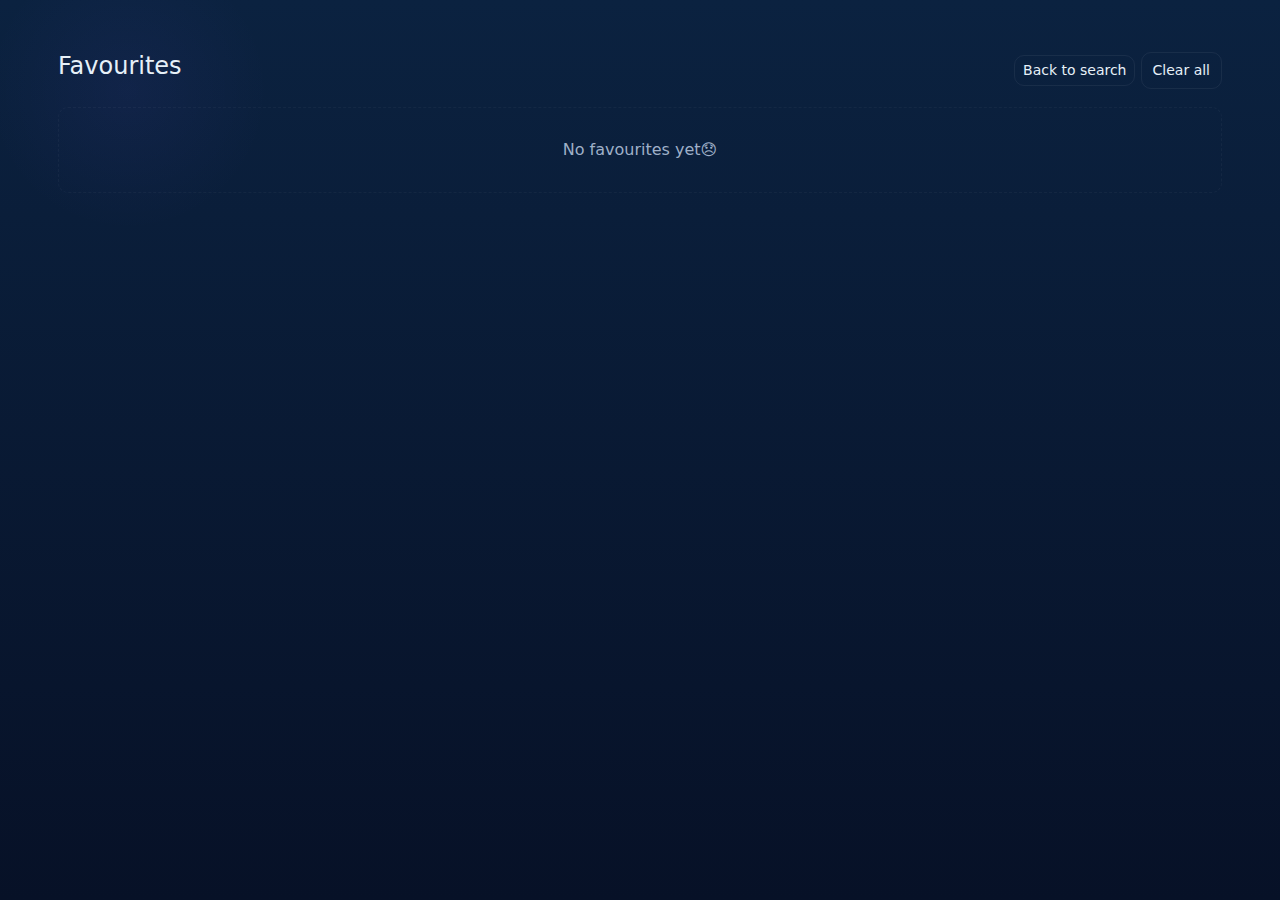
<file: favourites.html>
<!doctype html>
<html lang="en">
<head>
  <meta charset="utf-8" />
  <meta name="viewport" content="width=device-width, initial-scale=1">
  <meta name="viewport" content="width=device-width,initial-scale=1" />
  <title>Favourites</title>
  <link rel="stylesheet" href="https://cdn.jsdelivr.net/npm/bootstrap@5.3.3/dist/css/bootstrap.min.css">
  <link rel="stylesheet" href="css/style.css">
  <link rel="stylesheet" href="https://cdnjs.cloudflare.com/ajax/libs/font-awesome/6.7.2/css/all.min.css">
  <link rel="shortcut icon" type="image/x-icon" href="img/favicon.ico" />
</head>
<body>
  <div class="container mt-4">
    <div class="d-flex align-items-center justify-content-between mb-3">
      <h1 class="h4">Favourites</h1>
      <div>
        <a href="index.html" class="btn btn-secondary btn-sm">Back to search</a>
        <button id="clearAll" class="btn btn-outline-light btn-sm">Clear all</button>
      </div>
    </div>

    <div id="favWrap">
      <div id="favList" class="fav-list"></div>
      <div id="empty" class="empty-fav" hidden>No favourites yet😞</div>
    </div>
  </div>
  <script src="https://code.jquery.com/jquery-3.7.1.min.js"></script>
  <script src="js/alerts.js"></script>
  <script src="js/favourites.js"></script>
</body>
</html>
</file>
<file: css/style.css>
:root {
  --bg-900: #071127; 
  --bg-800: #0b2240;
  --surface: rgba(255,255,255,0.03);
  --glass: rgba(255,255,255,0.04);
  --muted: #9fb0c8;
  --text: #e6f0f8;
  --accent-1: #7c5cff; 
  --accent-2: #49d6b6; 
  --accent-grad: linear-gradient(135deg, var(--accent-1), var(--accent-2));
  --radius: 14px;
  --card-radius: 16px;
  --max-width: 1200px;
  --glass-border: rgba(255,255,255,0.06);
  --shadow-1: 0 6px 24px rgba(3,8,20,0.6);
  --shadow-2: 0 20px 60px rgba(3,8,20,0.72);
  --transition: 260ms cubic-bezier(.2,.9,.3,1);
  font-family: Inter, ui-sans-serif, system-ui, -apple-system, "Segoe UI", Roboto, "Helvetica Neue", Arial;
}

html, body {
  height: 100%;
  margin: 0;
  background: radial-gradient(circle at 10% 10%, rgba(124,92,255,0.06), transparent 10%), linear-gradient(180deg, var(--bg-800), var(--bg-900));
  color: var(--text);
  -webkit-font-smoothing: antialiased;
  -moz-osx-font-smoothing: grayscale;
}

body {
  display: flex;
  justify-content: center;
  padding: 28px 18px;
}

.container {
  max-width: var(--max-width);
  width: 100%;
  padding: 0 18px;
}

h1, h2, h3, h4 {
  color: var(--text);
  font-weight: 700;
  margin: 0;
}

#searchForm {
  display: flex;
  gap: 12px;
  justify-content: center;
  align-items: center;
}

#searchText {
  max-width: 740px;
  width: 100%;
  padding: 14px 18px;
  border-radius: 999px;
  border: 1px solid rgba(255,255,255,0.04);
  background: linear-gradient(180deg, rgba(12,26,44,0.6), rgba(6,12,24,0.45));
  color: var(--text);
  box-shadow: 0 6px 30px rgba(5,12,24,0.55);
  transition: box-shadow var(--transition), transform var(--transition);
}

#searchText::placeholder { color: rgba(159,176,200,0.5); }

#searchText:focus {
  outline: none;
  box-shadow: 0 12px 40px rgba(76,214,186,0.08), 0 0 0 6px rgba(124,92,255,0.06);
  transform: translateY(-2px);
}

#books { margin-top: 20px; }

.row { --bs-gutter-x: 18px; }
.card {
  background: linear-gradient(180deg, rgba(255,255,255,0.02), rgba(255,255,255,0.01));
  border-radius: var(--card-radius);
  overflow: hidden;
  border: 1px solid var(--glass-border);
  box-shadow: var(--shadow-1);
  display: flex;
  flex-direction: column;
  transition: transform var(--transition), box-shadow var(--transition);
}

.card:hover { transform: translateY(-8px); box-shadow: var(--shadow-2); }

.card-img-top { width: 100%; height: 100%; object-fit: cover; display: block; background: linear-gradient(180deg, rgba(0,0,0,0.25), transparent); }

.book-cover { width: 100%; height: 100%; object-fit: cover; display: block; border-radius: 8px; }

.card-body { padding: 14px 14px 16px; display: flex; flex-direction: column; gap: 8px; flex: 1; }
.card-title { font-size: 0.97rem; color: var(--text); margin: 0; line-height: 1.25; min-height: 2.4em; }
.muted { color: var(--muted); font-size: 0.9rem; }

#book .row { gap: 18px; align-items: start; }
#book img.img-fluid { width: 100%; border-radius: 12px; box-shadow: 0 18px 40px rgba(2,8,20,0.55); }
#author img.author-photo { max-width: 100%; height: auto; border-radius: 12px; box-shadow: 0 18px 40px rgba(2,8,20,0.55); }
#book h2 { margin-top: 0; margin-bottom: 6px; }
.list-group-item { background: transparent; border: 1px solid rgba(255,255,255,0.03); color: var(--muted); }
p { color: rgba(230,240,250,0.95); line-height: 1.6; }

.btn { border-radius: 10px; }
.btn-primary { background: var(--accent-grad); border: none; color: #fff; padding: 8px 12px; font-weight: 700; box-shadow: 0 8px 28px rgba(124,92,255,0.08); }
.btn-primary:hover, .btn-primary:focus { transform: translateY(-2px); filter: brightness(1.02); }
.btn-outline-light { background: transparent; border: 1px solid rgba(255,255,255,0.06); color: var(--text); padding: 7px 11px; }
.btn-secondary { background: transparent; border: 1px solid rgba(255,255,255,0.06); color: var(--text); }

.badge { border-radius: 999px; padding: 6px 10px; font-weight: 600; }
.badge.bg-secondary { background: rgba(255,255,255,0.03); color: var(--muted); border: 1px solid rgba(255,255,255,0.02); }
.lang-badge { background: linear-gradient(90deg, rgba(255,255,255,0.02), rgba(255,255,255,0.01)); color: var(--text); border: 1px solid rgba(255,255,255,0.03); }

.fav-list { margin-top: 18px; }
.fav-item { display: flex; gap: 12px; align-items: center; padding: 12px; background: linear-gradient(180deg, rgba(255,255,255,0.015), rgba(255,255,255,0.01)); border-radius: 12px; margin-bottom: 12px; border: 1px solid rgba(255,255,255,0.03); }
.fav-cover { width: 56px; height: 84px; object-fit: cover; border-radius: 6px; }
.fav-meta { flex: 1; }
.fav-title { font-weight: 700; margin: 0 0 4px 0; }
.fav-authors { color: var(--muted); font-size: 0.9rem; }
.fav-actions { display: flex; gap: 8px; }
.empty-fav { color: var(--muted); padding: 30px; text-align: center; border: 1px dashed rgba(255,255,255,0.04); border-radius: 10px; }

.empty { text-align: center; color: var(--muted); padding: 48px 12px; }

a:focus, button:focus, input:focus { outline: none; }
.focus-ring { box-shadow: 0 0 0 6px rgba(124,92,255,0.06); border-radius: 8px; }
.fade-in { animation: fadeIn .45s var(--transition) both; }
@keyframes fadeIn { from { opacity: 0; transform: translateY(8px); } to { opacity: 1; transform: translateY(0); } }

@media (max-width: 575px) {
  .card-img-top, .book-cover { height: 220px; }
  .card-body { padding: 10px; }
  .container { padding: 0 10px; }
  body { padding: 12px; }
  .card-title { font-size: 0.95rem; }
}
@media (min-width: 576px) and (max-width: 767px) {
  .card-img-top, .book-cover { height: 300px; }
}
@media (min-width: 768px) and (max-width: 1023px) { .card-img-top { height: 300px; } }

.floating-fav-btn {
  position: fixed;
  top: 20px;
  right: 20px;
  z-index: 1200;
  padding: 10px 14px;
  border-radius: 12px;
  box-shadow: 0 12px 36px rgba(3,8,20,0.6);
}
@media (max-width: 520px) {
  .floating-fav-btn { top: auto; bottom: 18px; right: 18px; left: auto; }
}

.clickable-title{cursor:pointer}


.work-link {
  color: var(--accent-2);
  font-weight: 700;
  transition: color var(--transition), background var(--transition), border-color var(--transition);
}
.work-link:hover, .work-link:focus {
  color: var(--accent-1); 
  background: linear-gradient(90deg, rgba(124,92,255,0.06), rgba(73,214,182,0.03));
  border-color: rgba(124,92,255,0.12);
  text-decoration: none;
}

.alert-success {
  padding: 20px;
  background-color: #c5f0c6;
  color: rgb(19, 192, 10);
  font-weight: bold;
  font-family: sans-serif;
}

.alert-failed {
  padding: 20px;
  background-color: #e2a49f;
  color: #ed0c0c;
  font-weight: bold;
  font-family: sans-serif;
}
.alert-info {
  padding: 20px;
  background-color: #afcce3;
  color: #0386e9ff;
  font-weight: bold;
  font-family: sans-serif;
}

.closebtn {
  position: absolute;
  top: 50%;
  right: 8px;
  transform: translateY(-50%);
  opacity: 0; 
  pointer-events: auto;
  font-weight: bolder;
  font-size: 420px;
  line-height: 1;
  cursor: pointer;
  transition: color .18s, background .18s;
  
}

.closebtn:hover {
  color: black;
  background: rgba(255,255,255,0.06);
}

.alert .alert-message { display: inline-flex; align-items: center; gap: 10px; }
.alert .alert-message i { font-size: 18px; line-height: 1; display: inline-block; }

.alerts-container { position: fixed; bottom: 1rem; right: 1rem; z-index: 9999; max-width: 320px; display: flex; flex-direction: column; gap: 8px; align-items: flex-end;}
.alert, .alert-success, .alert-info, .alert-failed { display: inline-block; padding: 12px 36px 12px 12px; border-radius: 10px; box-shadow: 0 8px 20px rgba(0,0,0,0.35); transition: opacity .18s, transform .18s; position: relative; opacity: 0; transform: translateY(8px); max-width: 320px; width: auto; min-width: 140px; min-height: 44px; box-sizing: border-box; }
.alert.show { opacity: 1; transform: translateY(0); }
.alert-success .closebtn, .alert-info .closebtn, .alert-failed .closebtn { position: absolute; top: 8px; right: 8px; transform: none; }

@media (max-width: 480px) {
  .alerts-container { left: 0.5rem; right: 0.5rem; max-width: calc(100% - 1rem); align-items: stretch; }
  .alert, .alert-success, .alert-info, .alert-failed { display: block; width: 100%; padding: 12px 44px 12px 12px; }
}
.confirm-wrap {
  position: fixed;
  inset: 0;
  display: flex;
  align-items: center;
  justify-content: center;
  background: rgba(0,0,0,0.32);
  padding: 24px;
  z-index: 10001;
}
.confirm-box { min-width: 260px; max-width: 360px; margin: 6px; padding: 12px; border-radius: 10px; background: linear-gradient(180deg, #c035d299, #3593d299); border: 1px solid rgba(255,255,255,0.04); box-shadow: 0 18px 40px rgba(2,8,20,0.55); color: var(--text); transform: translateY(8px); opacity: 0; transition: opacity .18s, transform .18s; }
.confirm-wrap.show .confirm-box { transform: translateY(0); opacity: 1; }
.confirm-message { padding: 6px 0 10px 0; color: var(--text); text-align: center; }
.confirm-actions { display:flex; gap:8px; padding-right: 40px; justify-content:flex-end; }

.alerts-container, .alerts-container * { z-index: 10000; }
</file>
